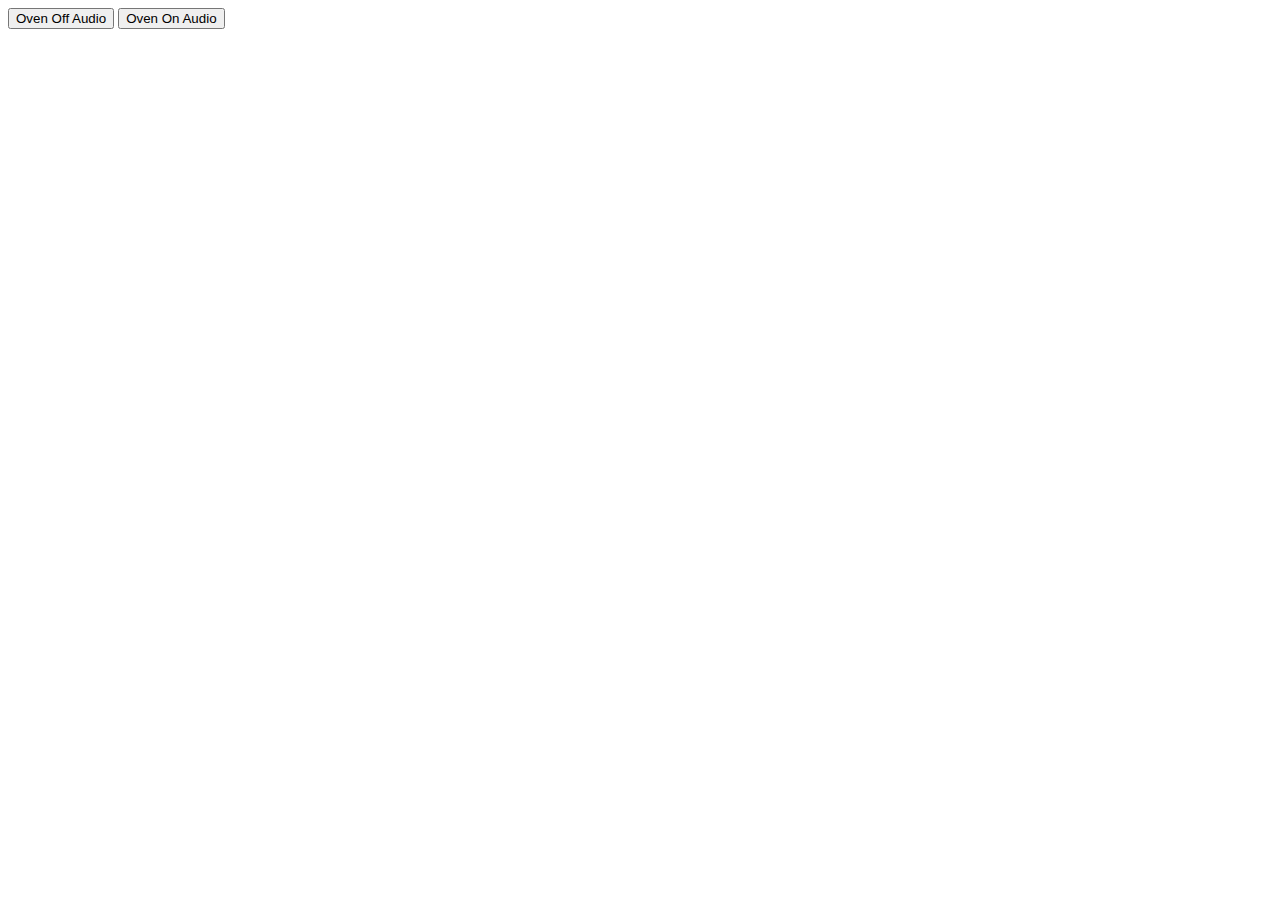
<file: templates/sound.html>
</head>
<body>
    <audio id="onvenOffAudio">
        <!-- <source src="oven_on.mp3" type="audio/mpeg"> -->
        <source src="../static/oven_off.mp3" type="audio/mpeg">
    </audio>
    <audio id="onvenOnAudio">
            <source src="../static/oven_on.mp3" type="audio/mpeg">
            <!-- <source src="oven_off.mp3" type="audio/mpeg"> -->
    </audio>
        
    <button type="button"
            onclick="document.getElementById('onvenOffAudio').play()">
            Oven Off Audio
    </button>

    <button type="button" onclick="document.getElementById('onvenOnAudio').play()">
            Oven On Audio
    </button>
</body>
</html>
</file>
